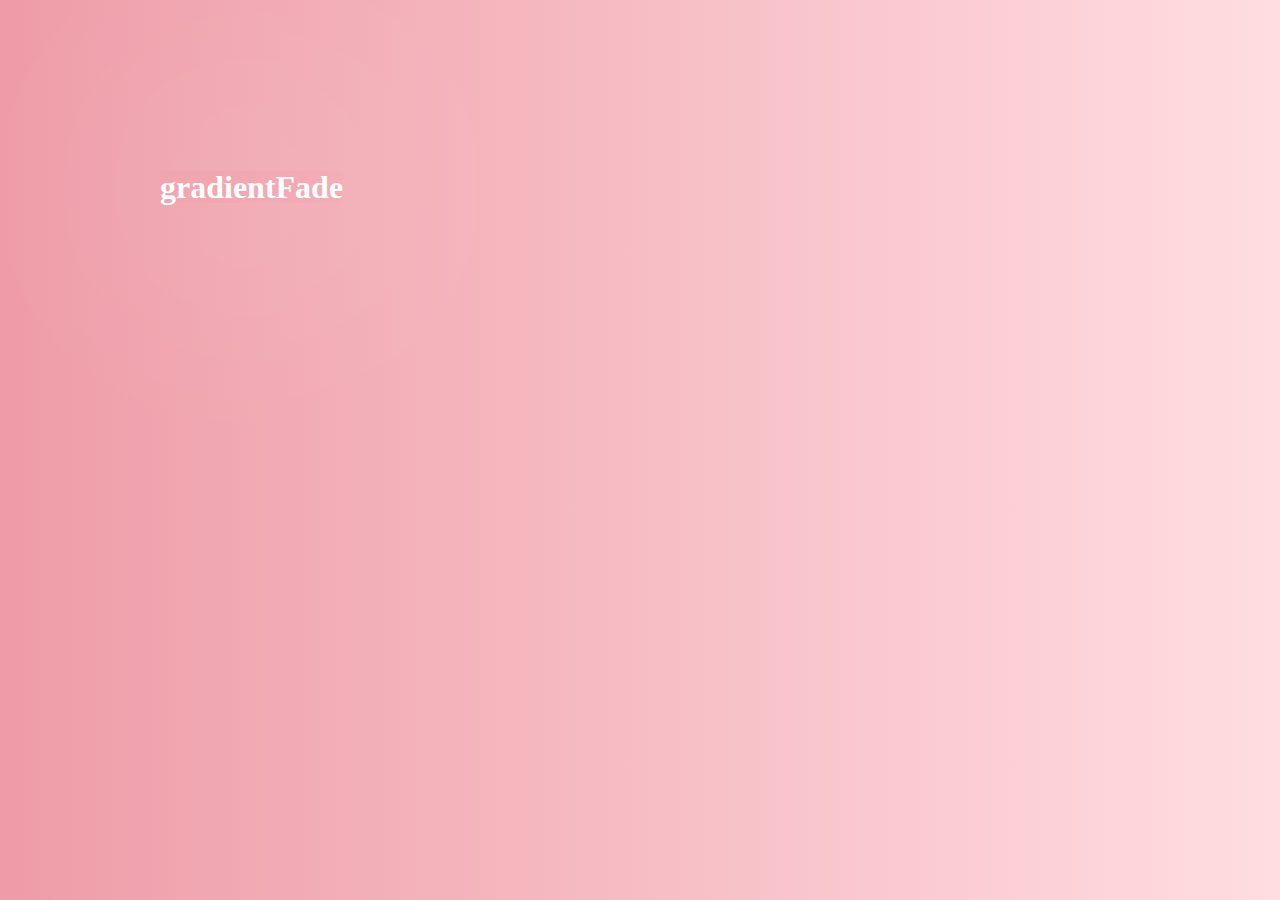
<file: animating-gradients-gradientfade/index.html>
<!doctype html>
<html>
<head>
<meta charset="utf-8">
<meta http-equiv="X-UA-Compatible" content="IE=edge,chrome=1">
<meta name="viewport" content="width=device-width, initial-scale=1, shrink-to-fit=no">
<title>jQuery gradientFade Plugin Example</title>
<link href="https://www.jqueryscript.net/css/jquerysctipttop.css" rel="stylesheet" type="text/css">
<link href="gradientFade.css" rel="stylesheet">
<style>
h1 {
    position: absolute;
    top: 150px;
    left: 5em;
    text-align: center;
    line-height: 100%;
    box-shadow: 0 0 300px #fff;
    z-index: 9999;
    color: #fff;
}
</style>
</head>

<body>
  <div id="jquery-script-menu">
<div class="jquery-script-center">
<ul>
<li><a href="https://www.jqueryscript.net/animation/animating-gradients-gradientfade.html">Download This Plugin</a></li>
<li><a href="https://www.jqueryscript.net/">Back To jQueryScript.Net</a></li>
</ul>
<div class="jquery-script-ads"><script type="text/javascript"><!--
google_ad_client = "ca-pub-2783044520727903";
/* jQuery_demo */
google_ad_slot = "2780937993";
google_ad_width = 728;
google_ad_height = 90;
//-->
</script>
<script type="text/javascript"
src="https://pagead2.googlesyndication.com/pagead/show_ads.js">
</script></div>
<div class="jquery-script-clear"></div>
</div>
</div>
<h1>gradientFade</h1>
  <div class="example">

    <div style="background: linear-gradient(to right, #ee9ca7, #ffdde1)" class="gradient active"></div>
    <div style="background: linear-gradient(to right, #c6ffdd, #fbd786, #f7797d)" class="gradient"></div>
    <div style="background: linear-gradient(to right, #ee9ca7, #8a8a8a)" class="gradient"></div>
    <div style="background: linear-gradient(to right, #34f351, #ffdde1)" class="gradient"></div>
    <div style="background: linear-gradient(to right, #007991, #78ffd6);" class="gradient"></div>
</div>
<script src="https://code.jquery.com/jquery-3.3.1.slim.min.js" integrity="sha384-q8i/X+965DzO0rT7abK41JStQIAqVgRVzpbzo5smXKp4YfRvH+8abtTE1Pi6jizo" crossorigin="anonymous"></script>
<script src="gradientFade.js"></script>
<script>
  gradientFade(2000);
</script>
</body>
<script type="text/javascript">

  var _gaq = _gaq || [];
  _gaq.push(['_setAccount', 'UA-36251023-1']);
  _gaq.push(['_setDomainName', 'jqueryscript.net']);
  _gaq.push(['_trackPageview']);

  (function() {
    var ga = document.createElement('script'); ga.type = 'text/javascript'; ga.async = true;
    ga.src = ('https:' == document.location.protocol ? 'https://ssl' : 'http://www') + '.google-analytics.com/ga.js';
    var s = document.getElementsByTagName('script')[0]; s.parentNode.insertBefore(ga, s);
  })();

</script>
</html>
</file>
<file: animating-gradients-gradientfade/gradientFade.css>
.gradient {
    position: absolute;
    width: 100%;
    height: 100%;
    top: 0; left: 0;
    z-index: 1000;
    opacity: 0;
    transition: opacity 1s;
}
.gradient:first-of-type {
    opacity: 1;
}
.overlay {
    position: absolute;
    width: 100%;
    height: 100%;
    top: 0;
    left: 0;
    z-index: 101;
    text-align: center;
}
.overlay > h1 {
    position: absolute;
    text-align: center;
    line-height: 100%;
    color: transparent;
    box-shadow: 0 0 300px #fff; 
}
</file>
